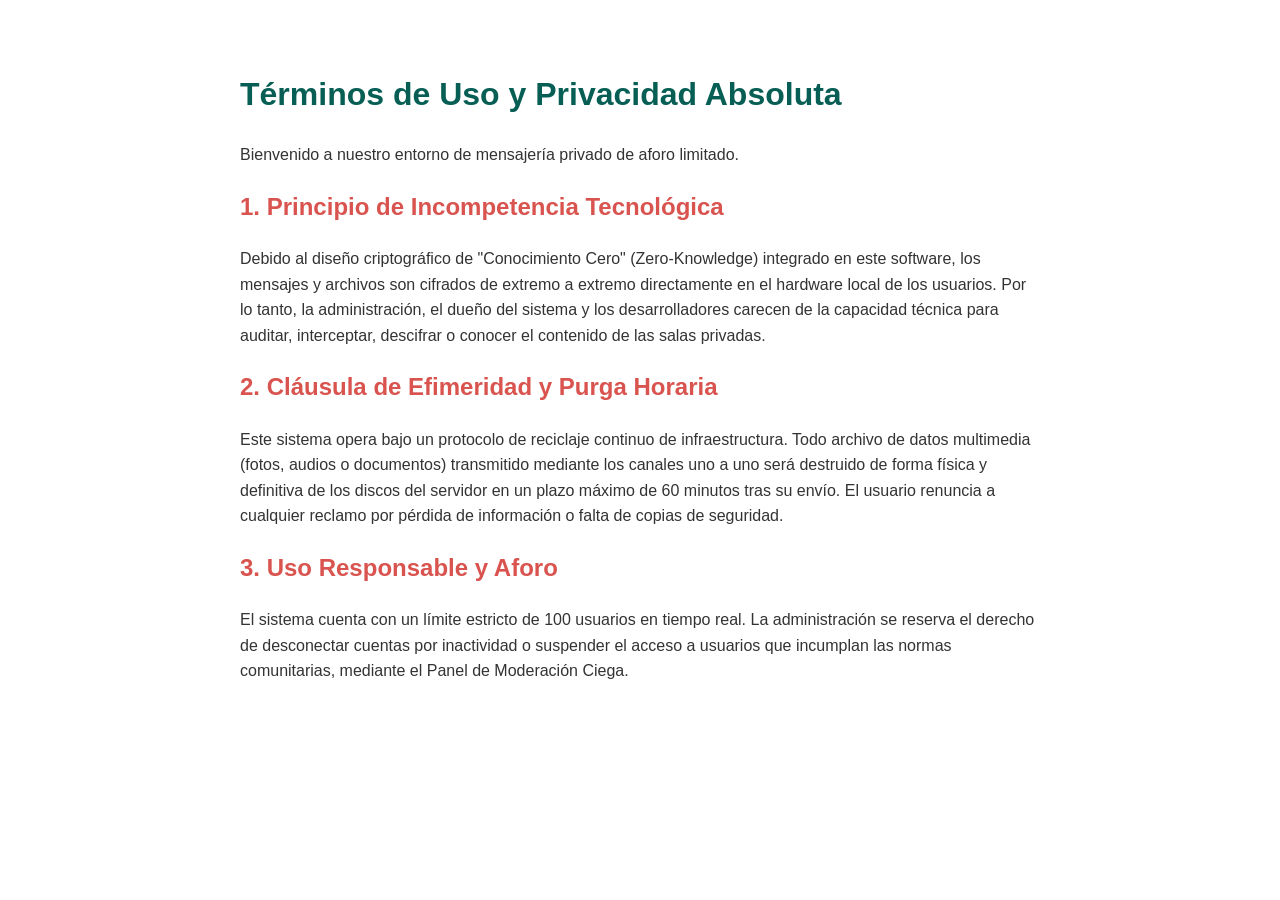
<file: políticas.html>
<!DOCTYPE html>
<html lang="es">
<head>
    <meta charset="UTF-8">
    <meta name="viewport" content="width=device-width, initial-scale=1.0">
    <title>Términos y Exención de Responsabilidad</title>
    <style>
        body { font-family: Arial, sans-serif; padding: 20px; line-height: 1.6; color: #333; }
        h1 { color: #075e54; }
        h2 { color: #d9534f; margin-top: 20px; }
        .contenedor-legal { max-width: 800px; margin: 0 auto; background: #fff; padding: 20px; border-radius: 8px; }
    </style>
</head>
<body>
    <div class="contenedor-legal">
        <h1>Términos de Uso y Privacidad Absoluta</h1>
        <p>Bienvenido a nuestro entorno de mensajería privado de aforo limitado.</p>
        
        <h2>1. Principio de Incompetencia Tecnológica</h2>
        <p>Debido al diseño criptográfico de "Conocimiento Cero" (Zero-Knowledge) integrado en este software, los mensajes y archivos son cifrados de extremo a extremo directamente en el hardware local de los usuarios. Por lo tanto, la administración, el dueño del sistema y los desarrolladores carecen de la capacidad técnica para auditar, interceptar, descifrar o conocer el contenido de las salas privadas.</p>

        <h2>2. Cláusula de Efimeridad y Purga Horaria</h2>
        <p>Este sistema opera bajo un protocolo de reciclaje continuo de infraestructura. Todo archivo de datos multimedia (fotos, audios o documentos) transmitido mediante los canales uno a uno será destruido de forma física y definitiva de los discos del servidor en un plazo máximo de 60 minutos tras su envío. El usuario renuncia a cualquier reclamo por pérdida de información o falta de copias de seguridad.</p>

        <h2>3. Uso Responsable y Aforo</h2>
        <p>El sistema cuenta con un límite estricto de 100 usuarios en tiempo real. La administración se reserva el derecho de desconectar cuentas por inactividad o suspender el acceso a usuarios que incumplan las normas comunitarias, mediante el Panel de Moderación Ciega.</p>
    </div>
</body>
</html>
</file>
